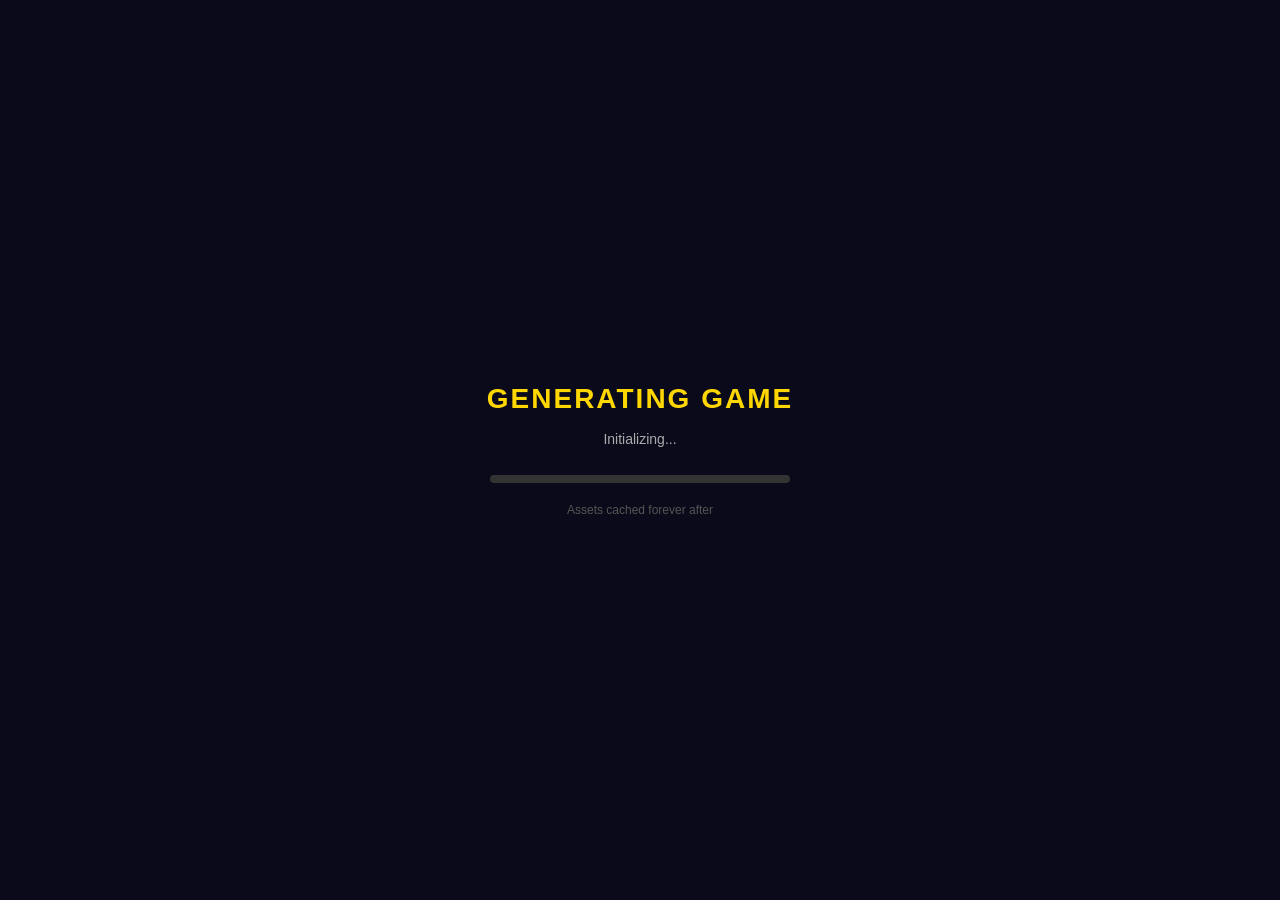
<file: templates/shooter/index.html>
<!DOCTYPE html>
<html lang="en">
<head>
  <meta charset="UTF-8">
  <meta name="viewport" content="width=device-width, initial-scale=1.0">
  <title>Shooter Game</title>
  <style>
    *, *::before, *::after { box-sizing: border-box; margin: 0; padding: 0; }
    html, body { width: 100%; height: 100%; background: #000; overflow: hidden; }

    #canvasContainer {
      width: 100vw; height: 100vh;
      position: relative;
    }

    #shooterCanvas {
      display: block; width: 100%; height: 100%;
      background: #1a1a2e; outline: none; cursor: crosshair;
    }

    /* Loading overlay — shown while Pollinations generates assets */
    #loadingScreen {
      position: absolute; inset: 0;
      background: #0a0a1a;
      display: flex; flex-direction: column;
      align-items: center; justify-content: center;
      z-index: 10;
      font-family: Arial, sans-serif;
      color: white;
    }
    #loadingScreen h2 {
      font-size: 28px; color: #ffd700;
      margin-bottom: 16px; letter-spacing: 2px;
    }
    #loadingStatus {
      font-size: 14px; color: #aaa;
      margin-bottom: 24px; min-height: 20px;
    }
    .loader-bar-wrap {
      width: 300px; height: 8px;
      background: #333; border-radius: 4px; overflow: hidden;
    }
    .loader-bar {
      height: 100%; width: 0%;
      background: linear-gradient(90deg, #ffd700, #ff6b00);
      border-radius: 4px;
      transition: width 0.4s ease;
    }
    #loadingHint {
      margin-top: 20px; font-size: 12px; color: #555;
    }

    #controls {
      position: absolute; bottom: 0; left: 0; right: 0;
      padding: 4px 16px;
      background: rgba(0,0,0,0.5);
      color: #ffd700; font: 12px Arial, sans-serif;
      text-align: center; pointer-events: none;
    }
  </style>
</head>
<body>
  <div id="canvasContainer">
    <canvas id="shooterCanvas" tabindex="0"></canvas>

    <div id="loadingScreen">
      <h2> GENERATING GAME</h2>
      <div id="loadingStatus">Initializing...</div>
      <div class="loader-bar-wrap">
        <div class="loader-bar" id="loaderBar"></div>
      </div>
      <div id="loadingHint">Assets cached forever after</div>
    </div>

    <div id="controls">← → ↑ ↓ / WASD &nbsp;Move &nbsp;|&nbsp; SPACE / CLICK &nbsp;Shoot &nbsp;|&nbsp; R &nbsp;Restart</div>
  </div>

  <script src="loader.js"></script>
  <script src="shooter_engine.js"></script>

  <script>
    // Loading screen helpers
    const loadingScreen = document.getElementById("loadingScreen");
    const loadingStatus = document.getElementById("loadingStatus");
    const loaderBar     = document.getElementById("loaderBar");
    let   loadProgress  = 0;

    window.setLoadingStatus = function(msg, pct) {
        if (loadingStatus) loadingStatus.textContent = msg;
        if (loaderBar && pct !== undefined) loaderBar.style.width = pct + "%";
    };
    window.hideLoadingScreen = function() {
        if (loadingScreen) {
            loadingScreen.style.transition = "opacity 0.5s";
            loadingScreen.style.opacity = "0";
            setTimeout(() => loadingScreen.style.display = "none", 500);
        }
    };

    window.addEventListener("message", function(event) {
        if (!event.data || event.data.type !== "INIT_GAME") return;
        console.log("MESSAGE RECEIVED", event.data.payload);
        window.setLoadingStatus("Loading assets...", 10);
        if (typeof window.startGame === "function") {
            console.log("startGame → launching");
            window.startGame(event.data.payload);
        }
    });
  </script>
</body>
</html>
</file>
